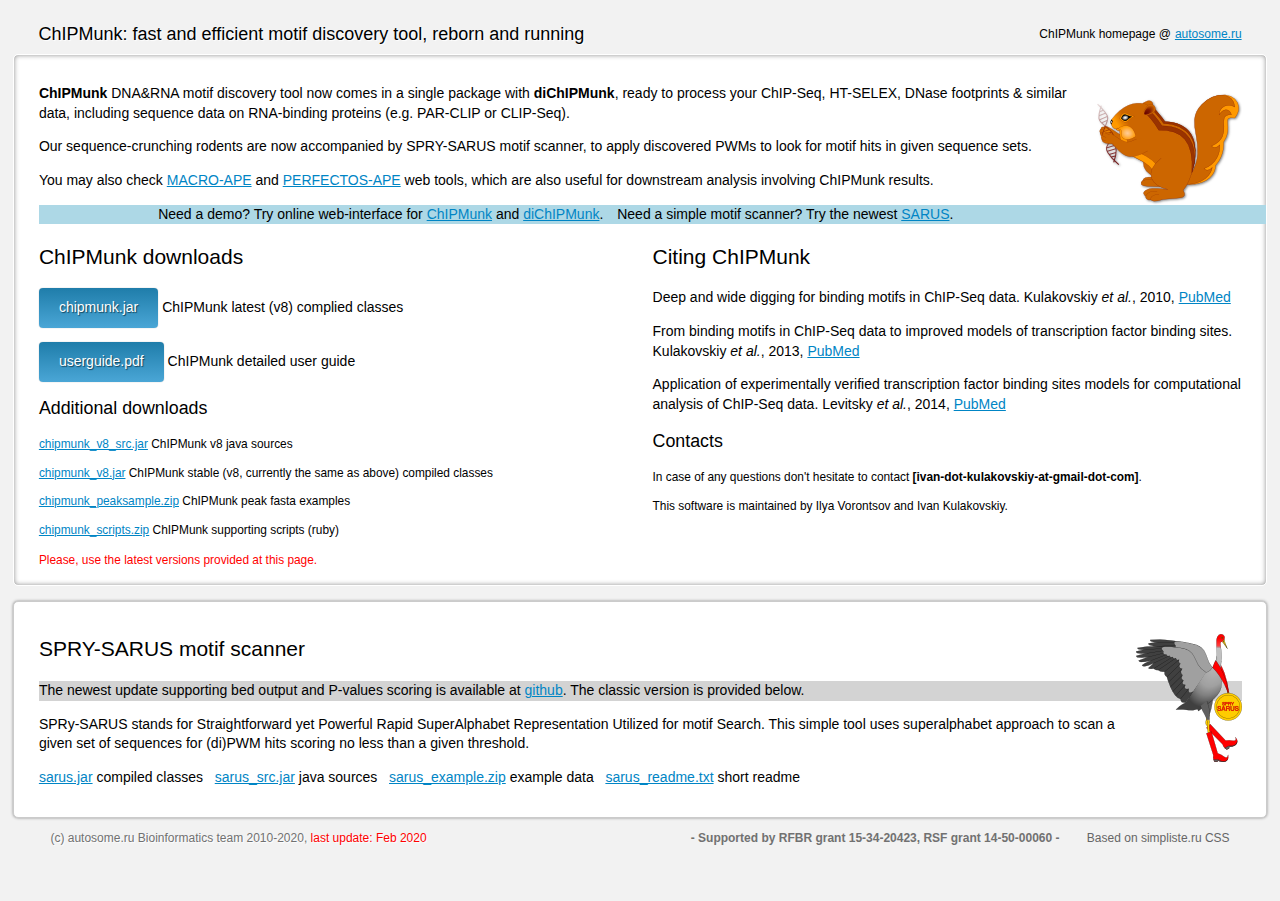
<file: chipmunk/index.html>
<!doctype html>
<html lang="en">
<head>
  <meta charset="utf-8">
  <meta name="viewport" content="width=device-width,initial-scale=1">
  <link href="favicon.ico" rel="shortcut icon">
  <link rel="stylesheet" href="css/style.css">
  <title>ChIPMunk: fast and efficient motif discovery tool, reborn and running</title>  
  <!--[if lt IE 9]><script src="http://html5shiv.googlecode.com/svn/trunk/html5.js"></script><![endif]-->
</head>

<body>
  
  <script>
    (function(i,s,o,g,r,a,m){i['GoogleAnalyticsObject']=r;i[r]=i[r]||function(){
    (i[r].q=i[r].q||[]).push(arguments)},i[r].l=1*new Date();a=s.createElement(o),
    m=s.getElementsByTagName(o)[0];a.async=1;a.src=g;m.parentNode.insertBefore(a,m)
    })(window,document,'script','//www.google-analytics.com/analytics.js','ga');

    ga('create', 'UA-8308575-2', 'auto');
    ga('send', 'pageview');

  </script>
  
  <div class="container">

    <header class="header clearfix">
      <div class="logo">ChIPMunk: fast and efficient motif discovery tool, reborn and running </div>

      <nav class="menu_main">
        <ul>
          <li class="active"><a href="http://autosome.ru/ChIPMunk/">ChIPMunk homepage</a></li>
          @<li><a href="http://autosome.ru">autosome.ru</a></li>
        </ul>
      </nav>
    </header>

    <div class="info">
      
      <article class="hero clearfix">
        <div class="col_100">
          <img src="newchipmunk_logo.png" class="img_floatright">
          <p><strong>ChIPMunk</strong> DNA&amp;RNA motif discovery tool now comes in a single package with <strong>diChIPMunk</strong>, ready to process your ChIP-Seq, HT-SELEX, DNase footprints & similar data, including sequence data on RNA-binding proteins (e.g. PAR-CLIP or CLIP-Seq).</p>
          <p>Our sequence-crunching rodents are now accompanied by SPRY-SARUS motif scanner, to apply discovered PWMs to look for motif hits in given sequence sets.</p>
          <p>You may also check <a href="http://opera.autosome.ru/macroape/">MACRO-APE</a> and <a href="http://opera.autosome.ru/perfectosape/">PERFECTOS-APE</a> web tools, which are
          also useful for downstream analysis involving ChIPMunk results. </p> 
        </div>
        
        <div class="clearfix center" style="background: lightblue; margin: 0;"><span style="border: 0px solid gray; padding: 5px;"><span style="color: navy; font-weight: bold;"></span> Need a demo? Try online web-interface for <a href="http://opera.autosome.ru/chipmunk/discovery/mono/new">ChIPMunk</a> and <a href="http://opera.autosome.ru/chipmunk/discovery/di/new">diChIPMunk</a>.</span>
        <span style="border: 0px solid gray; padding: 5px;"><span style="color: navy; font-weight: bold;"></span> Need a simple motif scanner? Try the newest <a href="https://github.com/VorontsovIE/sarus">SARUS</a>.</span></div>
        
        <div class="col_50">
          <h2>ChIPMunk downloads</h2>
          <p><a href="chipmunk.jar" class="button">chipmunk.jar</a> ChIPMunk latest (v8) complied classes</p>
          <p><a href="userguide_2020.pdf" class="button">userguide.pdf</a> ChIPMunk detailed user guide</p>
          <small><h2>Additional downloads</h2>
          <p><a href="chipmunk_v8_src.jar">chipmunk_v8_src.jar</a> ChIPMunk v8 java sources</p>
          <p><a href="chipmunk_v8.jar">chipmunk_v8.jar</a> ChIPMunk stable (v8, currently the same as above) compiled classes</p>
          <p><a href="chipmunk_peaksample.zip">chipmunk_peaksample.zip</a> ChIPMunk peak fasta examples</p>
          <p><a href="chipmunk_scripts_v8upd.zip">chipmunk_scripts.zip</a> ChIPMunk supporting scripts (ruby)</p>
          <span style="color: red;">Please, use the latest versions provided at this page.</span>
          </small>
        </div>
        
        <div class="col_50">
          <h2>Citing ChIPMunk</h2>
          <p>Deep and wide digging for binding motifs in ChIP-Seq data. Kulakovskiy <em>et al.</em>, 2010, <a href="http://www.ncbi.nlm.nih.gov/pubmed/20736340">PubMed</a></p>
          <p>From binding motifs in ChIP-Seq data to improved models of transcription factor binding sites. Kulakovskiy <em>et al.</em>, 2013, <a href="http://www.ncbi.nlm.nih.gov/pubmed/23427986">PubMed</a></p>
          <p>Application of experimentally verified transcription factor binding sites models for computational analysis of ChIP-Seq data. Levitsky <em>et al.</em>, 2014, <a href="http://www.ncbi.nlm.nih.gov/pubmed/24472686">PubMed</a></p>
          <small><h2>Contacts</h2>
          <p>In case of any questions don't hesitate to contact <strong>[ivan-dot-kulakovskiy-at-gmail-dot-com]</strong>.</p>
          <p>This software is maintained by Ilya Vorontsov and Ivan Kulakovskiy.</p></small>
        </div>
        
      </article>

      <article class="article clearfix">

        <div class="col_100">
          <img src="sarus_logo.png" class="img_floatright">
          <h2>SPRY-SARUS motif scanner</h2>
          <div style="background: lightgray;"><p>The newest update supporting bed output and P-values scoring is available at <a href="https://github.com/VorontsovIE/sarus">github</a>. The classic version is provided below. </p></div>
          <p>SPRy-SARUS stands for Straightforward yet Powerful Rapid SuperAlphabet Representation Utilized for motif Search. 
          This simple tool uses superalphabet approach to scan a given set of sequences for (di)PWM hits scoring no less than a given threshold.</p>
          <p><a href="sarus.jar">sarus.jar</a> compiled classes &nbsp;
          <a href="sarus_src.jar">sarus_src.jar</a> java sources &nbsp;
          <a href="sarus_example.zip">sarus_example.zip</a> example data &nbsp;
          <a href="sarus_readme.txt">sarus_readme.txt</a> short readme
          </p>
        </div>
        
      </article>
          
    <footer class="footer clearfix">
      <div class="copyright">(c) autosome.ru Bioinformatics team 2010-2020, <span style="color: red;">last update: Feb 2020</span>
      </div>

      <nav class="menu_bottom">
        <ul>
          <li style="padding-right: 20px; font-weight: bold;">- Supported by RFBR grant 15-34-20423, RSF grant 14-50-00060 -</li>
          <li class="active"><a href="http://cssr.ru/simpliste/index.html">Based on simpliste.ru CSS</a></li>
        </ul>
      </nav>
    </footer>

  </div>
</body>
</html>
</file>
<file: chipmunk/css/style.css>
/* "Simpliste" template. Renat Rafikov. http://cssr.ru/simpliste/ */

@import url('reset.css');
@import url('skin.css');


/* Columns 
-------
.col_33 | .col_33 | .col_33
.clearfix
-------
.col_75 | .col_25
.clearfix
-------
.col_66 | .col_33
.clearfix
-------
.col_50 | .col_50
.clearfix
-------
.col_100
-------
*/
.col_25 {
  width:23%;
  margin:0 2% 0 0;
  float:left;
}
.col_33 {
  width:31%;
  margin:0 2% 0 0;
  float:left;
}
.col_50 {
  width:48%;
  margin:0 2% 0 0;
  float:left;
}
.col_66 {
  width:64%;
  margin:0 2% 0 0;
  float:left;
}
.col_75 {
  width:73%;
  margin:0 2% 0 0;
  float:left;
}
.col_100 {
  width:98%;
  margin:0 2% 0 0;
}

.col_25.wrap { width:25%; margin:0;}
.col_33.wrap { width:33%; margin:0;}
.col_50.wrap { width:50%; margin:0;}
.col_66.wrap { width:66%; margin:0;}
.col_75.wrap { width:75%; margin:0;}
.col_100.wrap { width:100%; margin:0;}
/* End columns */


/* Helper classes */
.center {text-align:center;}
.left {text-align:left;}
.right {text-align:right;}

.img_floatleft {float:left; margin:0 10px 5px 0;}
.img_floatright {float:right; margin:0 0 5px 10px;}

.img {max-width:100%;}
/* End helper classes */

a.button { color:auto; }

@media only screen and (max-width:480px) { /* Smartphone */
  .header {
    margin-bottom:0;
  }

  .logo{
    display:block;
    float:none;
    text-align:center;
  }
  
  .menu_main {
    width:100%;
    text-align:center;
    float:none;
    padding:0;
    margin:1em 0 0 0;
  }
  
  .menu_main a {
    display:inline-block;
    padding:7px;
  }
  
  .copyright {
    width:100%;
    float:none;
    text-align:center;
  }

  .footer  {
    padding-bottom:0;
  }
  
  .menu_bottom {
    width:100%;
    float:none;
    text-align:center;
    margin:1em 0 0 0;
    padding:0;
  }  
  .menu_bottom a {
    display:inline-block;
    padding:6px;
  }
  
  .form textarea {
    width:100%;
  }  
  .form label {
    padding:10px 0 8px 0;
  }
}


@media only screen and (max-width:768px) { /* Tablet */
  .col_25,
  .col_33,
  .col_66,
  .col_50 ,
  .col_75  {
    width:98%;
    float:none;
  } 
  
  .form label {
    padding:10px 0 8px 0;
  }
}


@media print { /* Printer */
  * { background:transparent !important; color:black !important; text-shadow:none !important; filter:none !important; -ms-filter:none !important; }
  a, a:visited { color:#444 !important; text-decoration:underline; }
  a[href]:after { content:" (" attr(href) ")"; }
  abbr[title]:after { content:" (" attr(title) ")"; }
  pre, blockquote { border:1px solid #999; page-break-inside:avoid; }
  thead { display:table-header-group; }
  tr, img { page-break-inside:avoid; }
  img { max-width:100% !important; }
  @page { margin:0.5cm; }
  p, h2, h3 { orphans:3; widows:3; }
  h2, h3{ page-break-after:avoid; }
  
  .header, .footer, .form {display:none;}
  .col_33, .col_66, .col_50  { width:98%; float:none; } 
}
</file>
